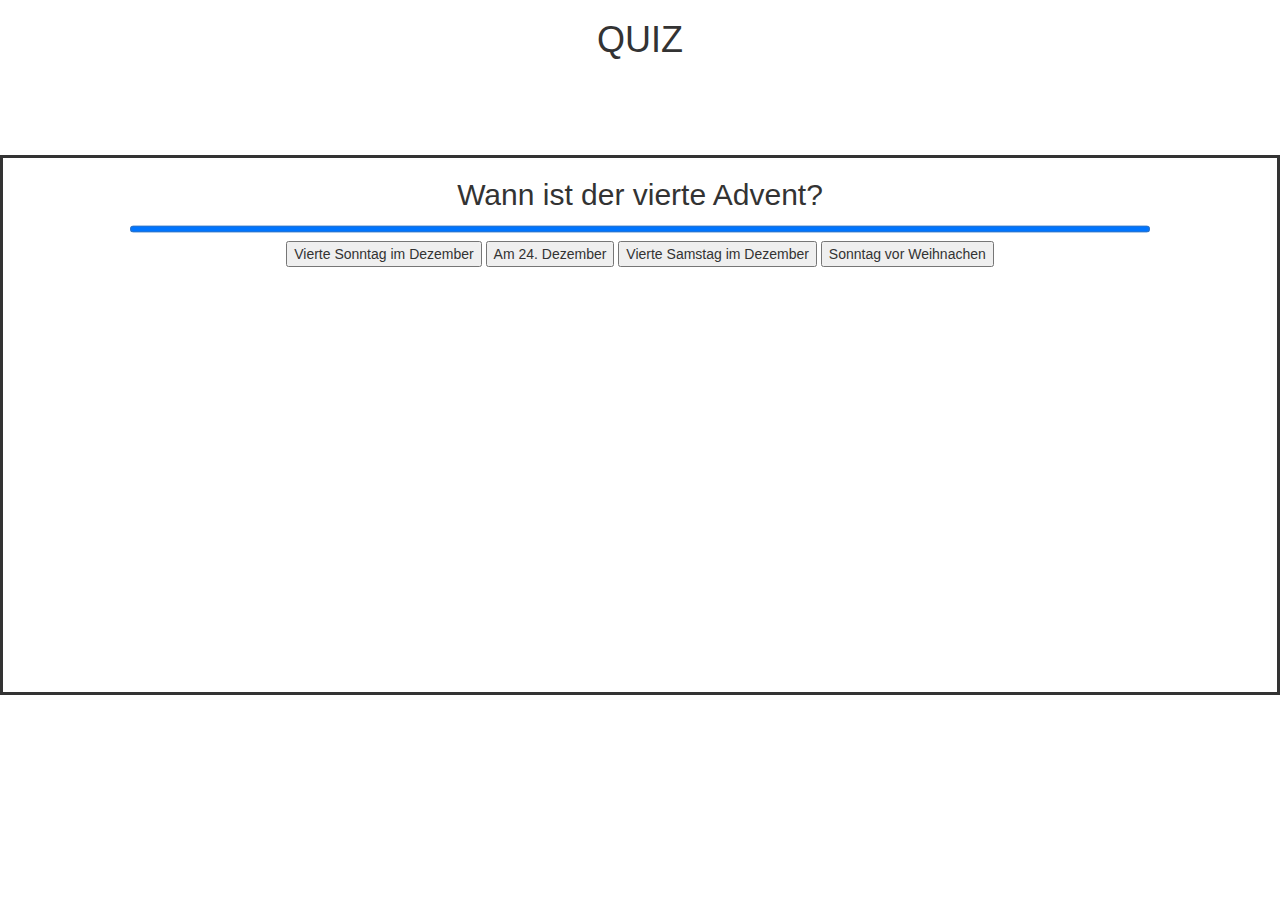
<file: public_html/quizmobile.html>
<!DOCTYPE html>
<!--
To change this license header, choose License Headers in Project Properties.
To change this template file, choose Tools | Templates
and open the template in the editor.
-->
<html>
    <head>
        <title>Quiz</title>
        <meta charset="UTF-8">
        <meta name="viewport" content="width=device-width, initial-scale=1.0">

        <link rel="stylesheet" href="css/bootstrap.min.css">
        <link rel="stylesheet" href="css/bootstrap-theme.min.css">
        <link rel="stylesheet" href="css/main.css">
    </head>
    <body>
        <section id="header">
            <h1> QUIZ </h1>            
        </section>

        <section id="content">
            <h2 id="question"> Wann ist der vierte Advent?  </h2>
            
            <div id="quiz-time">
                <progress value="100" max="100"></progress>
            </div>
            
            <div id="answers">
            <button id="answer-A">Vierte Sonntag im Dezember</button>
            <button id="answer-B">Am 24. Dezember</button>
            <button id="answer-C">Vierte Samstag im Dezember</button>
            <button id="answer-D">Sonntag vor Weihnachen</button>
            </div>

        </section>

    </body>
</html>
</file>
<file: public_html/css/main.css>
/* ==========================================================================
   Author's custom styles
   ========================================================================== */
html{ 
    height:100%; 
}
body{ 
    position:absolute; top:0; bottom:0; right:0; left:0;
    height: 100%
}

#header{
    height: 15%;
    text-align: center;
}
#content{
    border: solid;
    height: 60%;
    text-align: center;
}
#footer{
    height: 20%;
    position: relative;
    bottom: 0;
}
#qr-box{
    float: right;
}
#code{
    height:150px;
    width: 150px;
}

progress {
    width: 80%;
}
</file>
